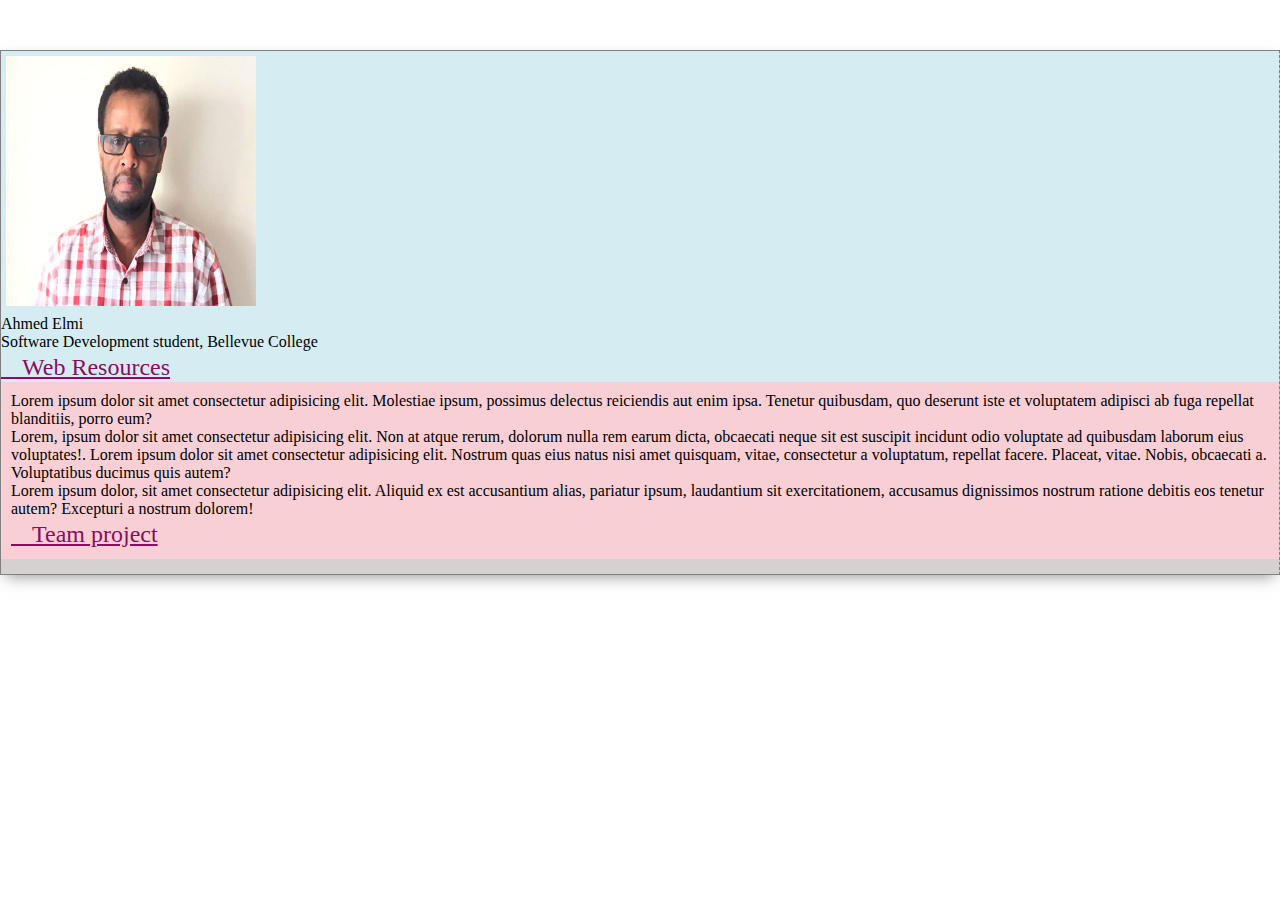
<file: index.html>
<!DOCTYPE html>
<html lang="en">

<head>
    <meta charset="UTF-8">
    <meta http-equiv="X-UA-Compatible" content="IE=edge">
    <meta name="viewport" content="width=device-width, initial-scale=1.0">
    <link rel="stylesheet" href="https://cdn.jsdelivr.net/npm/bootstrap@4.6.2/dist/css/bootstrap.min.css"
        integrity="sha384-xOolHFLEh07PJGoPkLv1IbcEPTNtaed2xpHsD9ESMhqIYd0nLMwNLD69Npy4HI+N" crossorigin="anonymous">
    <link rel="stylesheet" href="css/style.css" />
    <title>Document</title>
    <style>
        .container {
            box-shadow: 0px 6px 16px -6px rgba(1, 1, 1, 0.5);
          border-right-style:  dashed ;

        }

        #column1 {
            padding: 10px;
        }

        img {
            padding: 5px;
        }

        @media (max-width: 700px) {
            img {
                margin-left: 90px;
            }
        }

        .title {
            font-size: 1.5em;
            color: #8c0c60;
            display: block;
        }

        .title:before {
            content: "";
            font-family: "FontAwesome";
            font-size: 27px;
        }

       
    </style>
</head>

<body>
    <div class="container">
        <div class="row">
            <div class="col-sm-4" id="column2">

                <img src="./img/ahmedElmi.png" />
                <p>
                    Ahmed Elmi<br />
                    Software Development student, Bellevue College
                </p>
                <a href="./html/webresources.html" class="title" target="_blank">Web Resources</a>
                <div class="border-top border-success w-100 mx-auto my-3"></div>
            </div>
           
            <div class="col-sm-8" id="column1">
                <p>
                    Lorem ipsum dolor sit amet consectetur adipisicing elit. Molestiae ipsum, possimus delectus
                    reiciendis aut enim ipsa. Tenetur quibusdam, quo deserunt iste et voluptatem adipisci ab fuga
                    repellat blanditiis, porro eum?
                </p>
                <p>
                    Lorem, ipsum dolor sit amet consectetur adipisicing elit. Non at atque rerum, dolorum nulla rem
                    earum dicta, obcaecati neque sit est suscipit incidunt odio voluptate ad quibusdam laborum eius
                    voluptates!. Lorem ipsum dolor sit amet consectetur adipisicing elit. Nostrum quas eius natus nisi
                    amet quisquam, vitae, consectetur a voluptatum, repellat facere. Placeat, vitae. Nobis, obcaecati a.
                    Voluptatibus ducimus quis autem?
                </p>
                <p>
                    Lorem ipsum dolor, sit amet consectetur adipisicing elit. Aliquid ex est accusantium alias, pariatur
                    ipsum, laudantium sit exercitationem, accusamus dignissimos nostrum ratione debitis eos tenetur
                    autem? Excepturi a nostrum dolorem!
                </p>

                <a href="./portfolio.html" class="title" target="_blank">Team project</a>
            </div>

        </div>
</body>

</html>
</file>
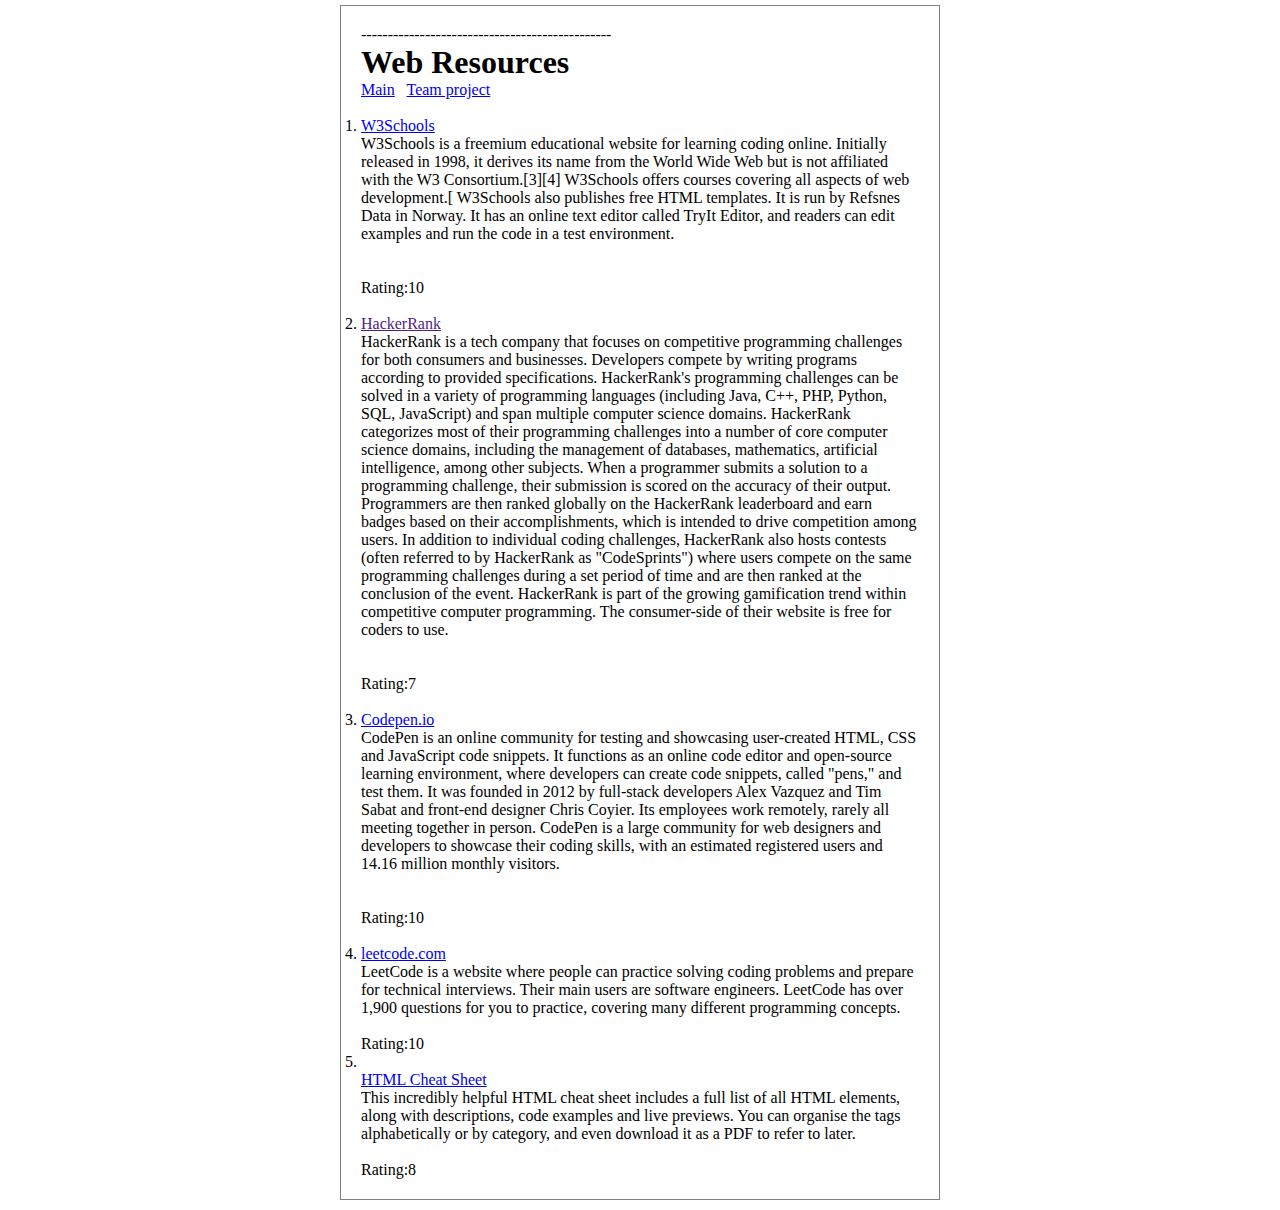
<file: html/webresources.html>
<!DOCTYPE html lang="en">

<head>
    <title>Device Resources</title>
    <meta http-equiv="Content-Type" content="text/html;charset=utf-8" />
    <meta name="description" content="">
    <meta name="keywords" content="">
    <meta name="author" content="">
    <meta name="viewport" content="width=device-width, initial-scale=1">
-----------------------------------------------
<title>Device Resources</title>
    <meta http-equiv="Content-Type" content="text/html;charset=utf-8" />
    <!-- <link href=".../css/style.css" rel="stylesheet" type="text/css" /> -->

    <meta name="description" content="">
    <meta name="keywords" content="">
    <meta name="author" content="">
    <meta name="viewport" content="width=device-width, initial-scale=1">
    <!-- <link rel="stylesheet" href="../css/bootstrap.css" /> -->
   

<style>

* {
    margin: 0;
    padding: 0;
}

body {
    box-sizing: border-box;
    width: 600px;
    margin: 5px auto;
    margin-bottom: 10px;
    border: 1px solid grey;
    padding: 20px;

}
</style>
</head>

<body>

    <h1>Web Resources</h1>

    <p class="foo">
       
        <a href="../index.html">Main</a>&nbsp;&nbsp;
        <a href="../portfolio.html" class="title" target="_blank">Team project</a>
    </p>
<br>
    <ol>

        <li>
            <p id="a">
                <a href="https://www.w3schools.com/" target="_blank">W3Schools</a><br />
            <p>W3Schools is a freemium educational website for learning coding online. Initially released in 1998, it
                derives its name from the World Wide Web but is not affiliated with the W3 Consortium.[3][4] W3Schools
                offers courses covering all aspects of web development.[ W3Schools also publishes free HTML templates.
                It is run by Refsnes Data in Norway. It has an online text editor called TryIt Editor, and readers can
                edit examples and run the code in a test environment.</p><br />
            <br />
            Rating:10
            </p>
            <br>
        </li>

        <li>
            <p id="b">
                <a href="" target="_blank">HackerRank</a><br />
            <p>HackerRank is a tech company that focuses on competitive programming challenges for both consumers and
                businesses. Developers compete by writing programs according to provided specifications. HackerRank's
                programming challenges can be solved in a variety of programming languages (including Java, C++, PHP,
                Python, SQL, JavaScript) and span multiple computer science domains.

                HackerRank categorizes most of their programming challenges into a number of core computer science
                domains, including the management of databases, mathematics, artificial intelligence, among other
                subjects.

                When a programmer submits a solution to a programming challenge, their submission is scored on the
                accuracy of their output. Programmers are then ranked globally on the HackerRank leaderboard and earn
                badges based on their accomplishments, which is intended to drive competition among users. In addition
                to individual coding challenges, HackerRank also hosts contests (often referred to by HackerRank as
                "CodeSprints") where users compete on the same programming challenges during a set period of time and
                are then ranked at the conclusion of the event. HackerRank is part of the growing gamification trend
                within competitive computer programming. The consumer-side of their website is free for coders to use.
            </p><br />
            <br />
            Rating:7

            </p>
<br>
        </li>

        <li>
            <p id="c">
                <a href="https://codepen.io/features/" target="_blank">Codepen.io</a><br />
            <p>CodePen is an online community for testing and showcasing user-created HTML, CSS and JavaScript code
                snippets. It functions as an online code editor and open-source learning environment, where developers
                can create code snippets, called "pens," and test them. It was founded in 2012 by full-stack developers
                Alex Vazquez and Tim Sabat and front-end designer Chris Coyier. Its employees work remotely, rarely all
                meeting together in person. CodePen is a large community for web designers and developers to showcase
                their coding skills, with an estimated registered users and 14.16 million monthly visitors.</p><br />
            <br />
            Rating:10
            </p>
            <br>
        </li>
        <li>
            <p id="c">
                <a href="https://leetcode.com/" target="_blank">leetcode.com</a><br />
                LeetCode is a website where people can practice solving coding problems and prepare for technical
                interviews. Their main users are software engineers. LeetCode has over 1,900 questions for you to
                practice, covering many different programming concepts.
            </p><br>
            </p>
            Rating:10
            <br>
        </li>

        <li>
            <br>
            <p id="c">
                <a href="https://digital.com/tools/html-cheatsheet/" target="_blank">HTML Cheat Sheet</a><br />
                This incredibly helpful HTML cheat sheet includes a full list of all HTML elements, along with descriptions, code examples and live previews. You can organise the tags alphabetically or by category, and even download it as a PDF to refer to later.

<br />
                <br />
                Rating:8
            </p>
        </li>



    </ol>

</body>

</html>
</file>
<file: css/style.css>
* {
  margin: 0;
  padding: 0;
}
.container{
  border: 1.5px solid gray;
  margin-top: 50px;
}
#column1{
  background-color:rgb(247, 207, 213);
  border-bottom: 15px solid rgb(214, 209, 209);
  font-family:  san-serif;
}
#column2{
  background-color: rgb(213, 236, 243);
  font-family:  san-serif;
}

@media only screen and (min-width: 100px) {
  /* For tablets: */

  /* this will change the container class background to red when tablet*/

  .col {
      background-color: lavenderblush;
  }
}

@media only screen and (min-width: 768px) {
  /* For desktop: will change the container class to orange*/

  .container {
      background-color: lightgray;
  }
}

@media only screen and (min-width: 992px) {
  /* For desktop: will change the container class to orange*/

  .container{
      background-color: lightgoldenrodyellow;
  }
}

@media only screen and (min-width: 1200px) {
  /* For desktop: will change the container class to orange*/

  .container{
      background-color: black;
  }
}

/* Orientation of landscape */

@media only screen and (orientation: landscape) {
  /* this will change the background to light blue when view is landscape */
  .container{
  background-color: lightblue;
}

}
</file>
